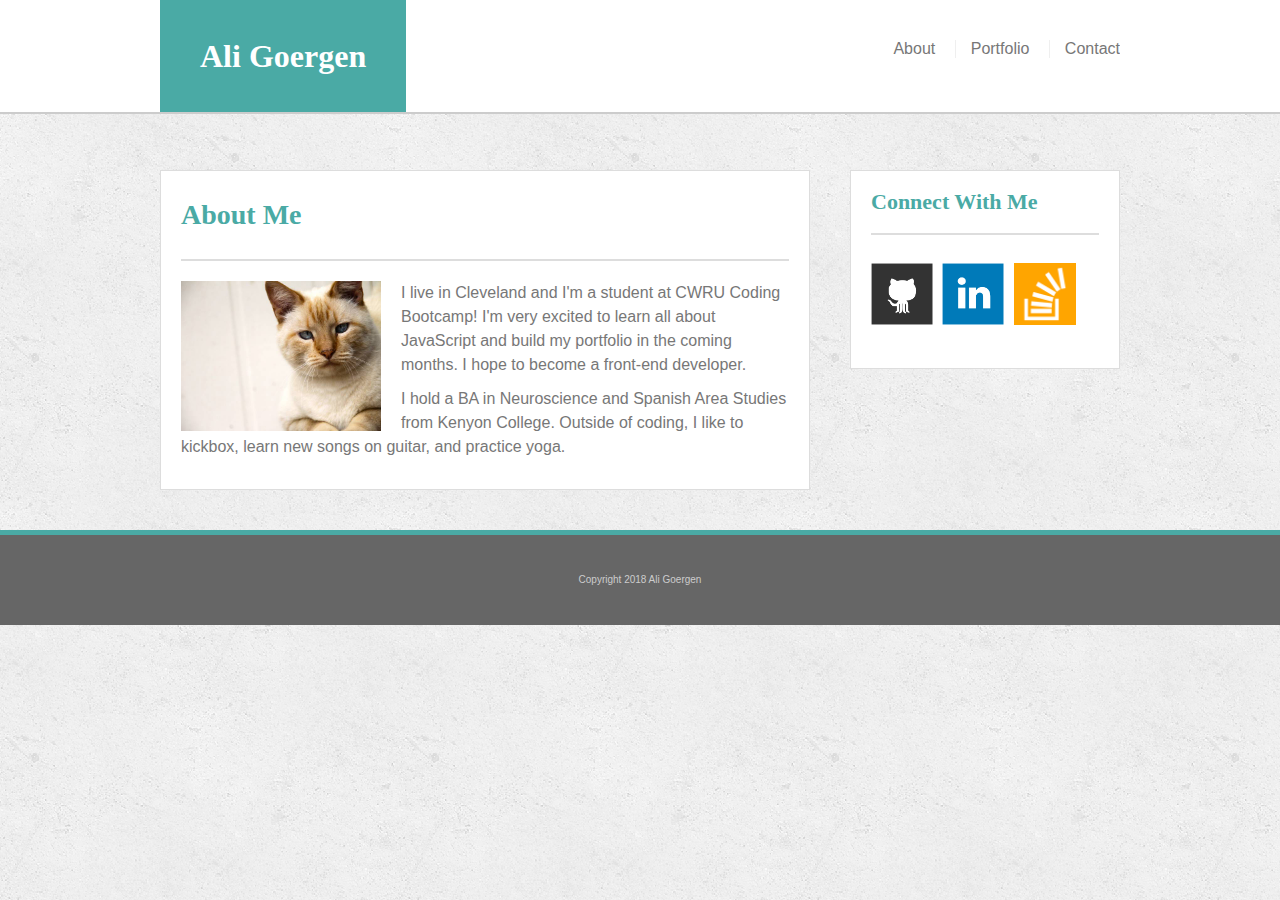
<file: index.html>
<!DOCTYPE html>
<html lang="en-us">
    <head>
        <meta charset="UTF-8" name="viewport" content="width=device-width, initial-scale=1.0">
        <link rel="stylesheet" type="text/css" href="assets/css/reset.css">
        <link rel="stylesheet" type="text/css" href="assets/css/style.css">
        <title>Ali Goergen</title>
    </head>
    <body>
        
        <header>
            <div class="general">
                <h1>Ali Goergen</h1>
                <nav>
                    <a href="index.html">About</a>
                    <a href="portfolio.html">Portfolio</a>
                    <a href="contact.html">Contact</a>
                </nav>
            </div>
        </header>

        <div class= "general main-content">
            <section>
                 <h2>About Me</h2>
                 <div class="break"></div>
                <img id="prof-pic" src="assets/images/cat.jpg" alt="Ali Goergen"> <p>I live in Cleveland and I'm a student at CWRU Coding Bootcamp! I'm very excited to learn 
                all about JavaScript and build my portfolio in the coming months. I hope to become a 
                front-end developer.</p>
                 <p>I hold a BA in Neuroscience and Spanish Area Studies from Kenyon College. Outside of coding, 
                I like to kickbox, learn new songs on guitar, and practice yoga.</p> 
            </section>
            <aside>
                <h3>Connect With Me</h3>
                <div class="break"></div>
                <a href="https://github.com/goergena"><img src="assets/images/github-128.png" alt="GitHub" class="contact"></a>
                <a href="https://linkedin.com/alyssagoergen"><img src="assets/images/linkedin-128.png" alt="LinkedIn" class="contact"></a>
                <a href="https://stackoverflow.com/users/9123996/ali-goes"><img src="assets/images/stackoverflow-128.png"  alt="Stack Overflow" class="contact"></a>
            </aside>
        </div>
    
        <footer>
            <div class="general">
                Copyright 2018 Ali Goergen
            </div>
        </footer>

    </body>
</html>
</file>
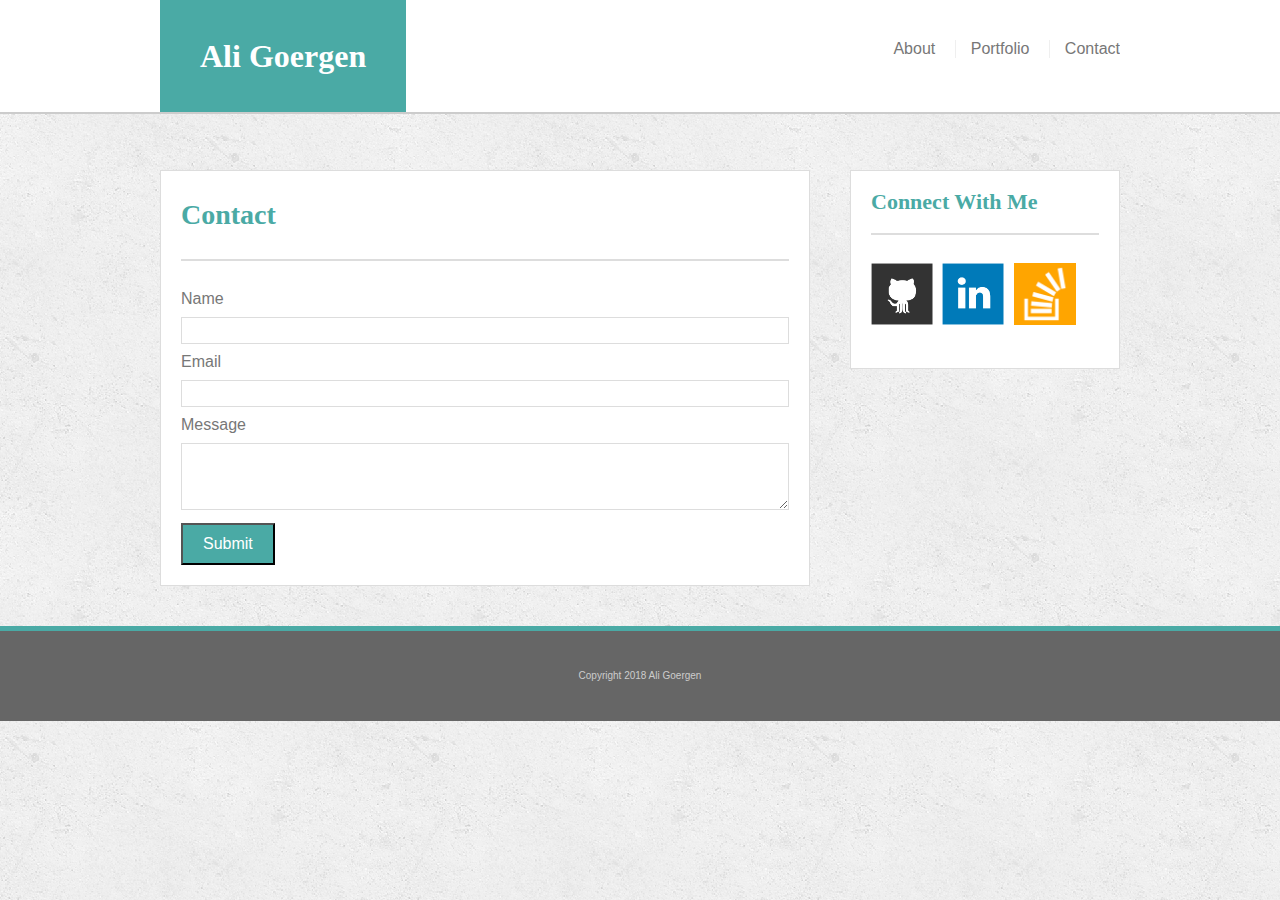
<file: contact.html>
<!DOCTYPE html>
<html lang="en-us">
    <head>
        <meta charset="UTF-8" name="viewport" content="width=device-width, initial-scale=1.0">
        <link rel="stylesheet" type="text/css" href="assets/css/reset.css">
        <link rel="stylesheet" type="text/css" href="assets/css/style.css">
        <title>Ali Goergen- Contact</title>
    </head>
    <body>
        <header>
            <div class="general">
                <h1>Ali Goergen</h1>
                <nav>
                    <a href="index.html">About</a>
                    <a href="portfolio.html">Portfolio</a>
                    <a href="contact.html">Contact</a>
                </nav>
            </div>
        </header>
       
        <div class="general main-content">
            <section>
                 <h2>Contact</h2>
                 <div class="break"></div>
                 <form action="/my-contact-form-page" method="post">
                    <label for="name">Name</label>
                    <input type="text" name="user_name">
                    <label for="mail">Email</label>
                    <input type="email" name="user_mail">
                    <label for="msg">Message</label>
                    <textarea name="user_message"></textarea>
                </form>
                    <button type="submit">Submit</button>
            </section>
            <aside>
                <h3>Connect With Me</h3>
                <div class="break"></div>
                <a href="https://github.com/goergena"><img src="assets/images/github-128.png" alt="GitHub" class="contact"></a>
                <a href="https://linkedin.com/alyssagoergen"><img src="assets/images/linkedin-128.png" alt="LinkedIn" class="contact"></a>
                <a href="https://stackoverflow.com/users/9123996/ali-goes"><img src="assets/images/stackoverflow-128.png"  alt="Stack Overflow" class="contact"></a>
            </aside>
        </div>

        <footer>
            <div class="general">
                Copyright 2018 Ali Goergen
            </div>
        </footer>

    </body>
</html>
</file>
<file: assets/css/style.css>
/* fixes to add: 
2. make about/portfolio/contact links evenly spaced across 260px 
3. even spacing across the contact image boxes
4. check your measurements across widths 
5. even spacing across portfolio
6. higher/taller text boxes on contact page
7. more contact page things- get the floating text John Smith
8. bonus: hover
9. bonus: sticky footer */

body {
    background: url(../images/concrete_seamless.png) repeat; 
    font-family: Arial, Helvetica, sans-serif;
    color: #777;
    font-size: 16px;
}

* {
    box-sizing: border-box;
  }

header {
    background: #fff;
    overflow: auto;
    border-bottom: 2px solid #ccc;
    
    position: fixed;
    z-index: 99; 
    width: 100%; 
}

.general {
    width: 100%;
    max-width: 960px;
    margin: 0 auto;
    overflow: auto;

}


.main-content {
    padding-top: 130px;
} 

h1 {
    float: left;
    background: #4aaaa5;
    font-family: Georgia, 'Times New Roman', Times, serif;
    font-size: 32px;
    color: #fff;
    padding:40px;
    font-weight: bold;
}

nav {
    float: right;
    padding: 40px 0px;
}

nav a {
    color: #777; 
    text-decoration: none;
    font-family: Arial, Helvetica, sans-serif; 
    font-size: 16px;
    display: inline-block;
    padding-left: 15px;
    margin-left: 15px;
    line-height: 18px;
    border-left: 1px solid #efefef;
  }
  
  nav a:first-child {
    border-left: 0 none;
  }

section {
    background: #fff;
    max-width: 650px; 
    width: 100%;
    padding: 20px;
    float: left;
    overflow: auto;
    margin: 40px 0px; 
    border: 1px solid #ddd;
}

h2 {
    color: #4aaaa5;
    font-family: Georgia, 'Times New Roman', Times, serif;
    font-size: 28px;
    font-weight: bold;
    padding: 10px 0px;
}

.break {
    background: #ddd;
    height: 2px;
    margin: 20px 0px;
}

/*About page content*/
#prof-pic {
    width: 200px;
    height: 150px;
    float: left;
    margin: 0px 20px 0px 0px;
}

p {
    color: #777;
    font-family: Arial, Helvetica, sans-serif;
    line-height: 150%;
    padding: 0px 0px 10px 0px;
}

.clear {
    clear: both;
}

/*Portfolio page content*/

.container {
    position: relative;
    width: 250px;
    height: auto;
    display: inline-block;
    margin: 10px;
}

.container:nth-child(even) {
    margin-left: 68px;
}

.port {
    width: 100%;
} 

h4 {
    background: #4aaaa5;
    color: #fff;
    font-family: Georgia, 'Times New Roman', Times, serif;
    font-size: 16px;
    font-weight: normal;
    text-align: center;
    padding: 16px 0px;
    position: absolute;
    bottom: 16px;
    width: 100%;
}

/*Contact page content*/
label {
    display: block;
    width: 100%;
    padding: 10px 0px;
}

input, textarea {
    width: 100%;
    font-family: Arial, Helvetica, sans-serif;
    border: 1px solid #ddd;
    padding: 5px;
}

textarea {
    height: 5em;
}

button {
    background-color: #4aaaa5;
    color: #fff;
    font-family: Arial, Helvetica, sans-serif;
    font-size: 16px;
    padding: 10px 20px;
    border-radius: 0%;
    margin-top: 10px;
}

/*Connect with me Content */
aside {
    float: right;
    width: 100%;
    max-width: 270px;
    padding: 20px 20px 40px 20px; 
    background: #fff;
    margin: 40px 0px; 
    border: 1px solid #ddd;
}

h3 {
    color: #4aaaa5;
    font-family: Georgia, 'Times New Roman', Times, serif;
    font-size: 22px;
    font-weight: bold;
}

.contact {
    width: 62px;
    height: 62px;
    margin-top: 8px;
    margin-right: 5px;
}

/*footer*/
footer {
    clear: both;
    background: #666;
    color: #ccc;
    font-family: Arial, Helvetica, sans-serif;
    text-align: center;
    font-size: 10px;
    padding: 40px;
    border-top: 5px solid #4aaaa5;
}



@media screen and (max-width: 980px) {
   .general {
       width: 75%;
   } 

   section {
       max-width: 55%; 
   } 

   #prof-pic {
       width: 100%;
       height: auto;
   }
   
   .container {
       width: 100%;
       margin: 10px 0;
   }
   
   .container:nth-child(even) {
       margin-left: 0px;
   }
   

} 

@media screen and (max-width: 768px) {
     .general {
         width: 95%;
     }
  
     section {
         max-width: 100%;
     } 

     #prof-pic {
        width: 50%;
        height: auto;
    }
  
     aside {
         float: left; 
         max-width: 768px; 
         width: 100%;
     } 
     .container {
        width: 45%;
    }
    .container:nth-child(even) {
        margin-left: 5%;
    }

 } 


@media screen and (max-width: 640px) {
    h1 {
        width: 100%;
        text-align: center;
    }

    nav {
        clear: both;
        width: 100%;
    }
    header {
        position: static;
    }

    nav a {
        padding-left: 8.3%;
        margin-left: 8.3%;
    }

    .general {
        width: 100%;
    } 
 
    section, aside {
        width: 95%;
        margin-left: 2.5%;
    } 
 
    #prof-pic {
        width: 100%;
        height: auto;
    }
    .container {
        width: 100%;
        margin: 10px 0;
    }
    
    .container:nth-child(even) {
        margin-left: 0px;
    }
}
</file>
